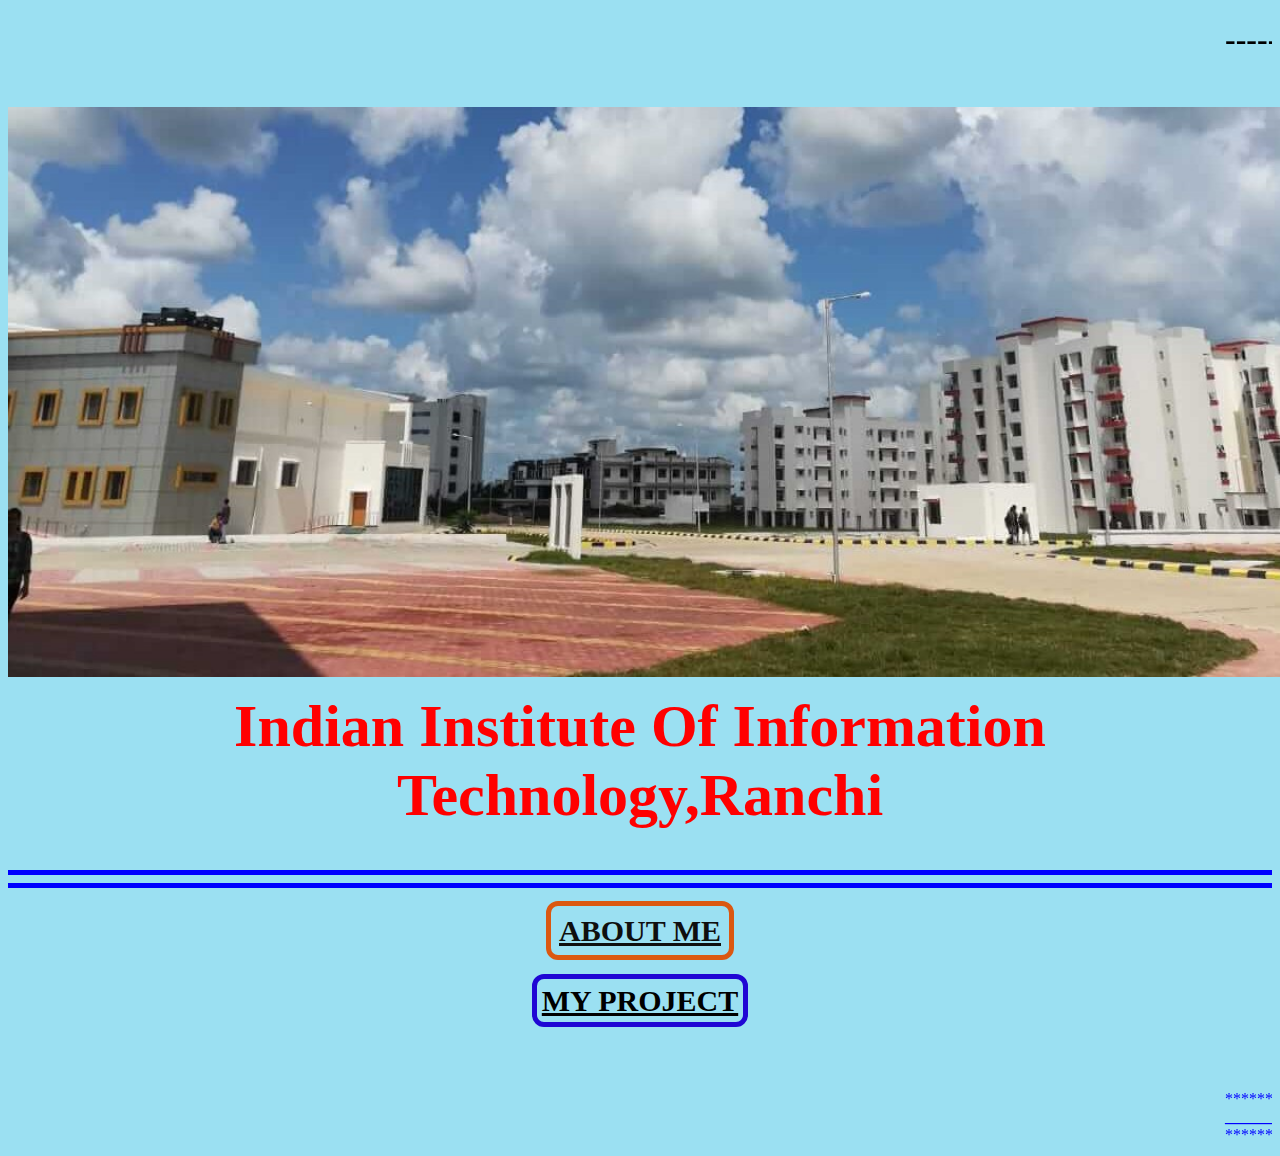
<file: index.html>
<!DOCTYPE html>
<head>
    <meta charset="utf-8">
    <title>Expectation v/s REALITY</title>
    <link rel="stylesheet" href="saurabh.css">
</head>
<body>
    <h1>
    <marquee> ------------------->>>>>> welcome to my site <<<<<<--------------------- </marquee>
    </h1>
    <div class="saurabh"> 
    <h1>
    <center><img src="IIIT-Ranchi.jpeg" height="570" width="1350"><br><strong>Indian Institute Of Information Technology,Ranchi</strong></center>
    </h1>
    </div>
    <hr size="5" color="blue" >
    <hr size="5" color="blue" >
    <center>
    <br>
    <center><a class="a3" href="aboutme.html" ><strong>ABOUT ME</strong></a></center>
    <br><br>
    <a class="a1" href="expectation.html"><strong>MY PROJECT</strong></a>
    <br>
    <br>
    <br>
    <br>
    <br>
    <div class="sec"><marquee>*******************************************************<br><strong >_________________THANKS FOR VISITING_______________</strong><br>*******************************************************</marquee>
    </div>
</body>
</html>
</file>
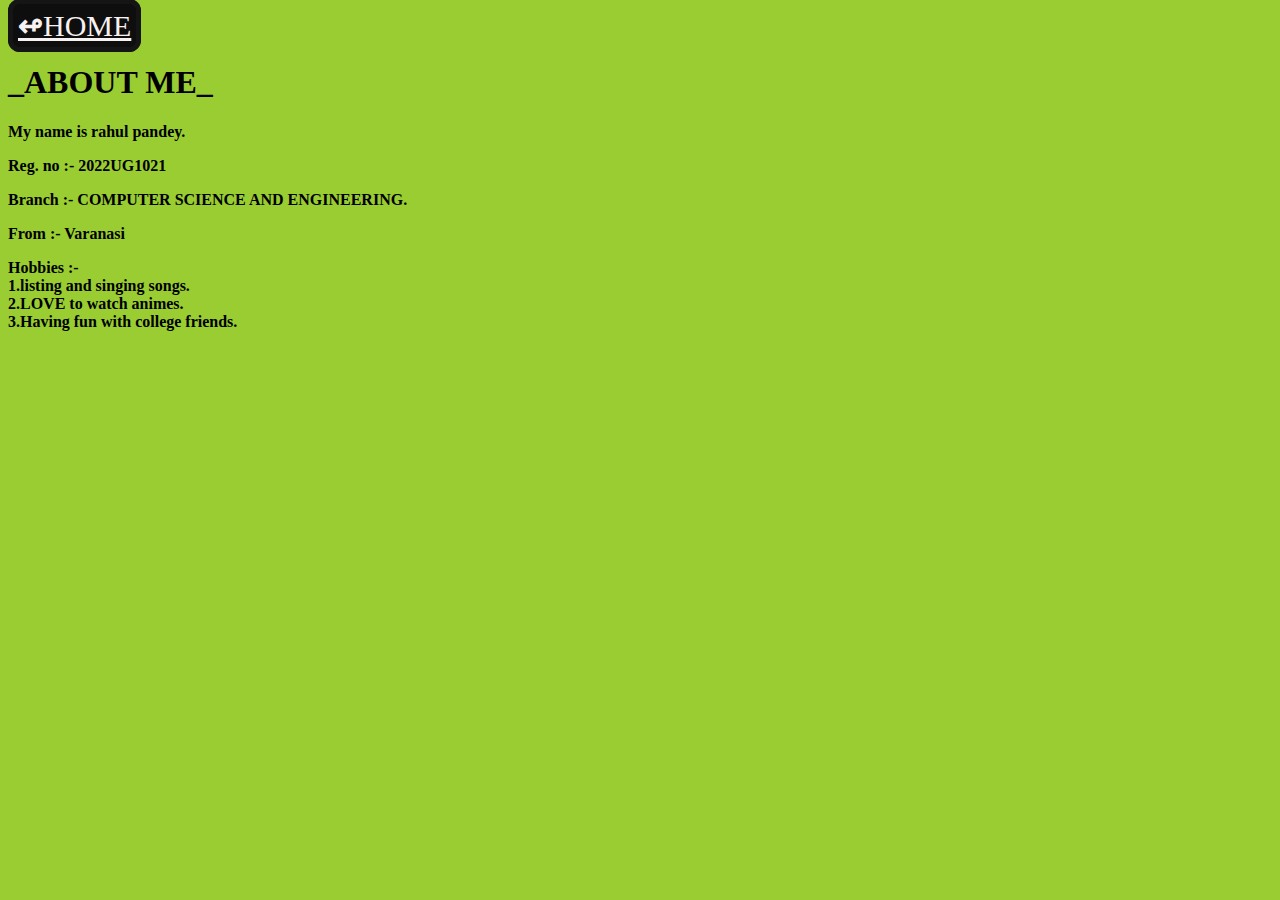
<file: aboutme.html>
<!DOCTYPE html>
<html lang="en">
<head>
    <meta charset="UTF-8">
    <title>Document</title>
    <link rel="stylesheet" href="saurabh.css">
</head>
<body class="me">
    
    <a class="home" href="index.html" ><strong >↫</strong>HOME</a><br>
    <h1><strong>_ABOUT ME_</strong></h1>
    <p><strong>My name is rahul pandey.</strong></p>
    <p><strong>Reg. no :- 2022UG1021</strong></p>
    <p><strong>Branch :- COMPUTER SCIENCE AND ENGINEERING.</strong></p>
    <p><strong>From :- Varanasi</strong></p>
    <p><strong>Hobbies :-<br>1.listing and singing songs.<br>
        2.LOVE to watch animes.<br>
        3.Having fun with college friends.

    </strong></p>

</body>
</html>
</file>
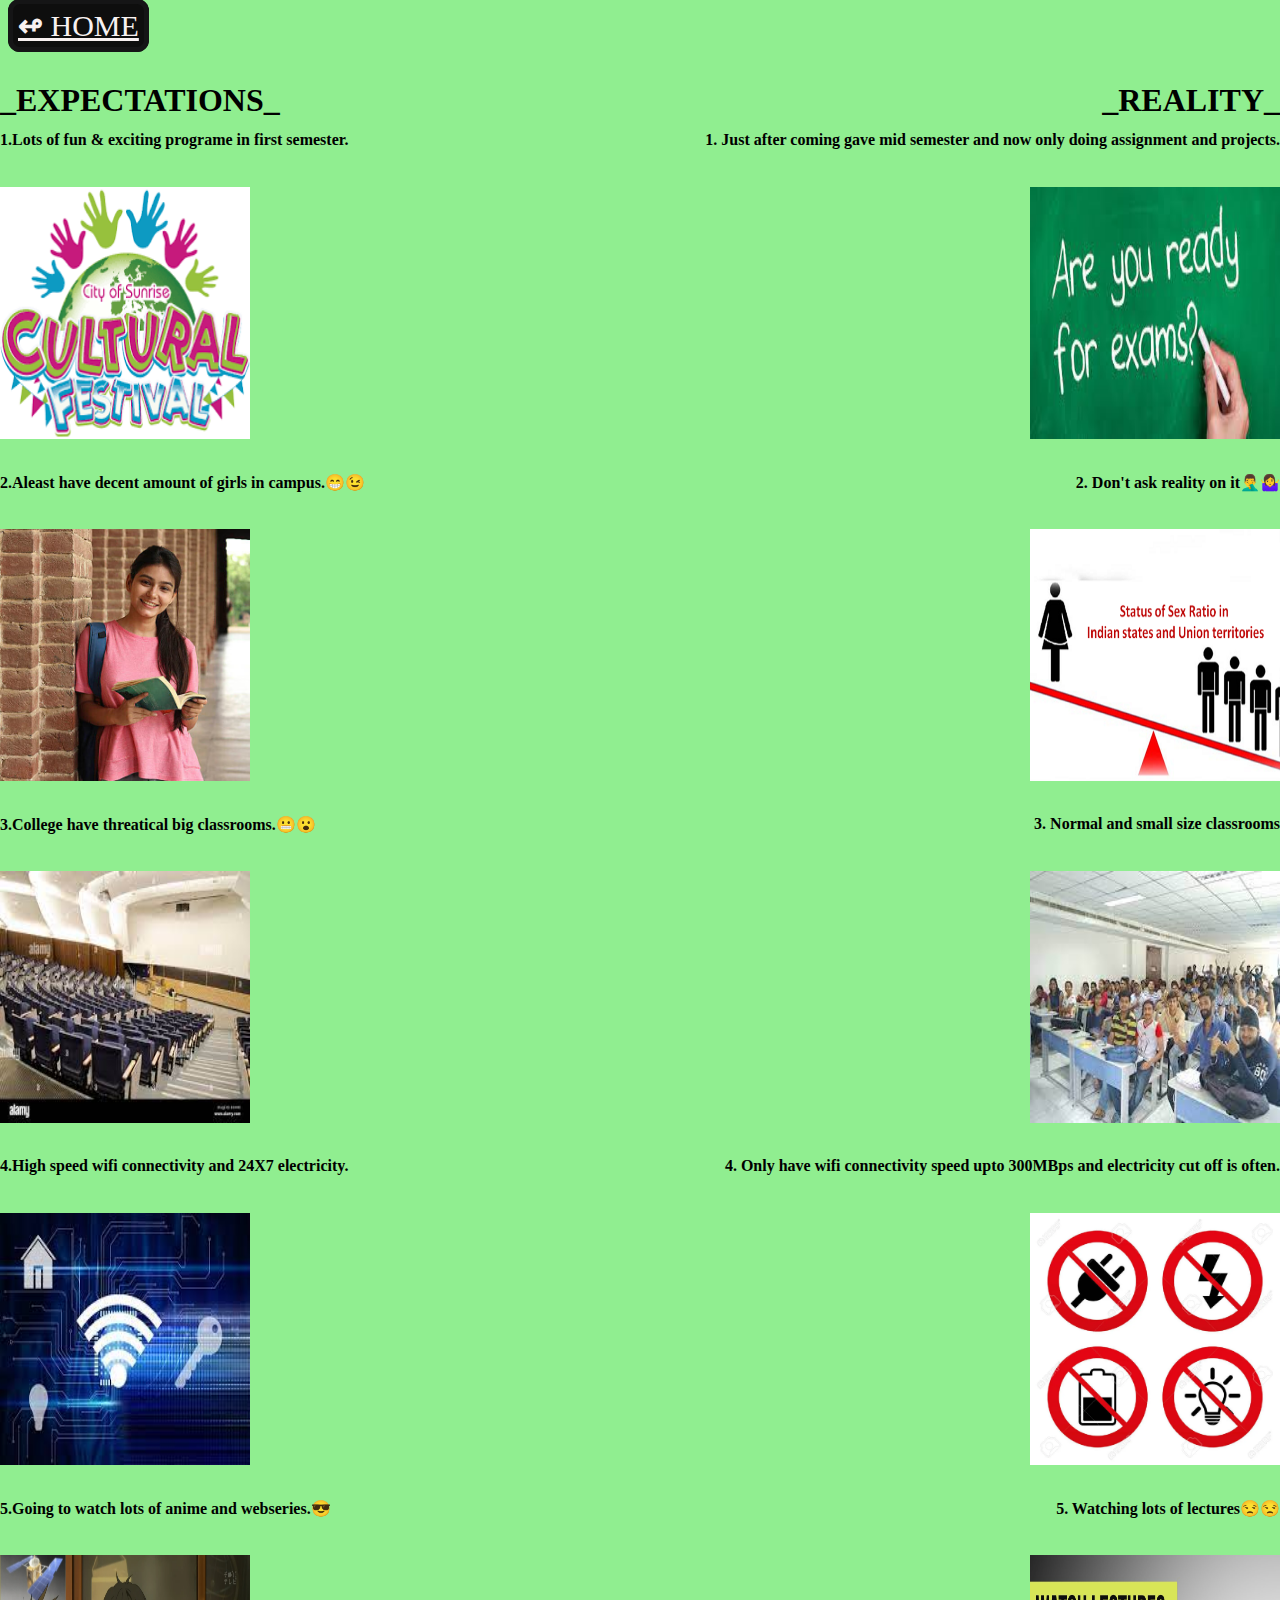
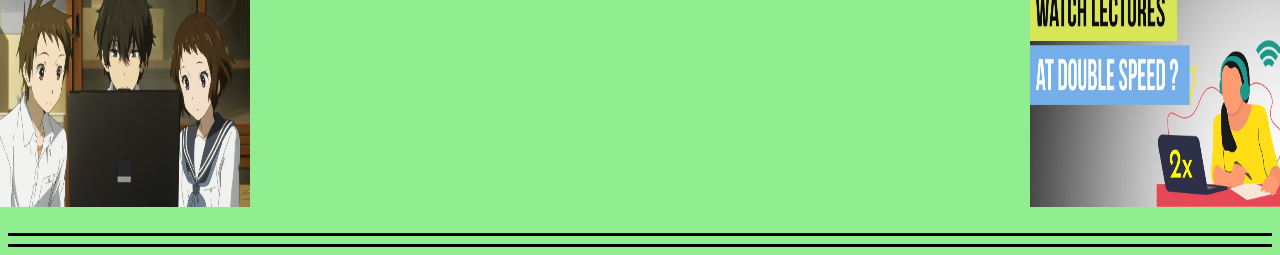
<file: expectation.html>
<!DOCTYPE html>
<html lang="en">
<head>
    <meta charset="UTF-8">
    <title>expectation</title>
    <link rel="stylesheet" href="saurabh.css">
</head>
<body class="exp">
    <a class="home" href="index.html" > <strong >↫</strong> HOME </a><br><br>
    <h1 class="right"><strong>_EXPECTATIONS_</strong></h1><h1 class="left"><strong>_REALITY_</strong></h1><br><br><br>
    <div>
    <P class="right"><strong>1.Lots of fun & exciting programe in first semester.</strong></P><p class="left"><strong>1. Just after coming gave mid semester and now only doing assignment and projects.</strong></p><br><br><br><br>
    <img class="right" src="cultursl.png" height="252" width="250"  ><img class="left" src="exam.jpeg" height="252" width="250" ><br><br><br><br><br><br><br><br><br><br><br><br><br><br><br>
    <p class="right"><strong>2.Aleast have decent amount of girls in campus.😁😉</strong></p> <p class="left"><strong>2. Don't ask reality on it🤦‍♂️🤷‍♀️</strong></p><br><br><br><br>
    <img class="right" src="girl.jpg" height="252" width="250" > <img class="left" src="sexratio.png" height="252" width="250" ><br><br><br><br><br><br><br><br><br><br><br><br><br><br><br>
    <p class="right"><strong>3.College have threatical big classrooms.😬😮</strong></p><p class="left"><strong>3. Normal and small size classrooms</strong></p><br><br><br><br>
    <img class="right" src="class.jpeg" height="252" width="250" ><img  class="left" src="class2.jpeg" height="252" width="250" ><br><br><br><br><br><br><br><br><br><br><br><br><br><br><br>
    <p class="right"><strong>4.High speed wifi connectivity and 24X7 electricity.</strong></p><p class="left"><strong>4. Only have wifi connectivity speed upto 300MBps and electricity cut off is often.</strong></p><br><br><br><br>
    <img class="right" src="wifi.jpeg" height="252" width="250" ><img class="left" src="electricity.webp" height="252" width="250" ><br><br><br><br><br><br><br><br><br><br><br><br><br><br><br>
    <p class="right"><strong>5.Going to watch lots of anime and webseries.😎</strong></p><p class="left"><strong>5. Watching lots of lectures😒😒 </strong></p><br><br><br><br>
    <img class="right" src="anime.jpg" height="252" width="250" > <img class="left" src="maxresdefault.jpg" height="252" width="250" ><br><br><br><br><br><br><br><br><br><br><br><br><br><br><br>
    </div>
    <hr size="3" color="black" >
    <hr size="3" color="black" >
</body>
</html>
</file>
<file: saurabh.css>
body{
    background-color: rgb(155, 224, 242);
    opacity: 1;
}
a.a1{
    align-items: center;
    font-size: 30px;
    color: black;
    
    border: 5px solid rgb(31, 7, 212);
    border-radius: 12px;
    padding: 5px;
}
a.a3{
    align-items: center;
    font-size: 30px;
    color: rgb(15, 15, 15);
    border: 5px solid rgb(219, 88, 17);
    border-radius: 12px;
    padding: 8px;
}


.saurabh{
    font-size: 30px;
    color: rgb(255, 0, 0);
}
 
.sec{
    color: blue;
    
    
}
.home{
    color: rgb(248, 241, 241);
    font-size: 30px;
    background-color: rgb(14, 14, 14);
    border: 5px solid rgb(21, 21, 22);
    border-radius: 12px;
    padding: 5px;

}
.exp{
    background-color: lightgreen;
}
.real{
    background-color: lightgreen;

}
.me{
    background-color: yellowgreen;
}
.left{
    position: absolute;
    right: 0px;

}
.right{
    position: absolute;
    left: 0px;

}
</file>
